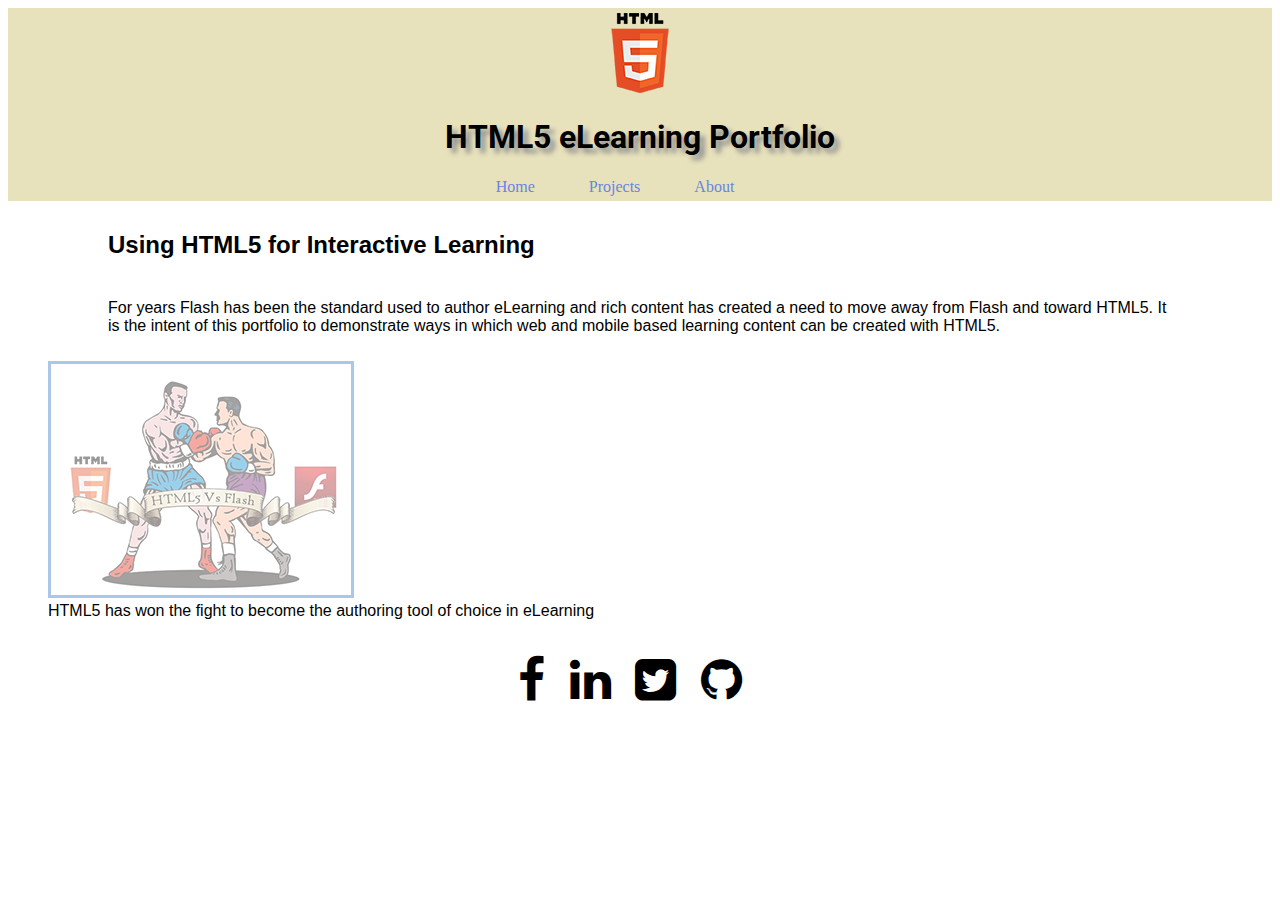
<file: index.html>
<!DOCTYPE html>
<html>
    <head>
        <link rel="stylesheet" type="text/css" href="styles/stylesheet.css">
        <link href='http://fonts.googleapis.com/css?family=Roboto:400,400italic,900' rel='stylesheet' type='text/css'>
        <link href="http://maxcdn.bootstrapcdn.com/font-awesome/4.2.0/css/font-awesome.min.css" rel="stylesheet">
        <meta charset="utf-8"/>
        <title>Home</title>
    </head>
    <body>
        <header>
            <!-- logo, site name, main nav -->
            <img class="fade" src="assets/HTML5_Logo_120.png" alt="HTML5">
            <h1>HTML5 eLearning Portfolio</h1>
            <nav> 
                <a href="index.html">Home</a>
                <a href="projects.html">Projects</a>
                <a href="about.html">About</a>
            </nav>
        </header>
        <article>
            <!-- headline, article, image -->
            <h2>Using HTML5 for Interactive Learning</h2>
            <p>For years Flash has been the standard used to author eLearning and rich content has created a need to move away from Flash and toward HTML5. It is the intent of this portfolio to demonstrate ways in which web and mobile based learning content can be created with HTML5.</p>
            <figure>
                <img src="assets/html_v_flash.png"/>
                <figcaption>HTML5 has won the fight to become the authoring tool of choice in eLearning</figcaption>
            </figure>
        </article>
        <footer>
            <i class="fa fa-facebook fa-3x"></i>
            <i class="fa fa-linkedin fa-3x"></i>
            <i class="fa fa-twitter-square fa-3x"></i>
            <i class="fa fa-github fa-3x"></i>
            <!-- copyright info, contact info 
            <p>copyright 2014 <a href="mailto:mattrbennett@comcast.net"</p>-->
        </footer>
    </body>
    
</html>
</file>
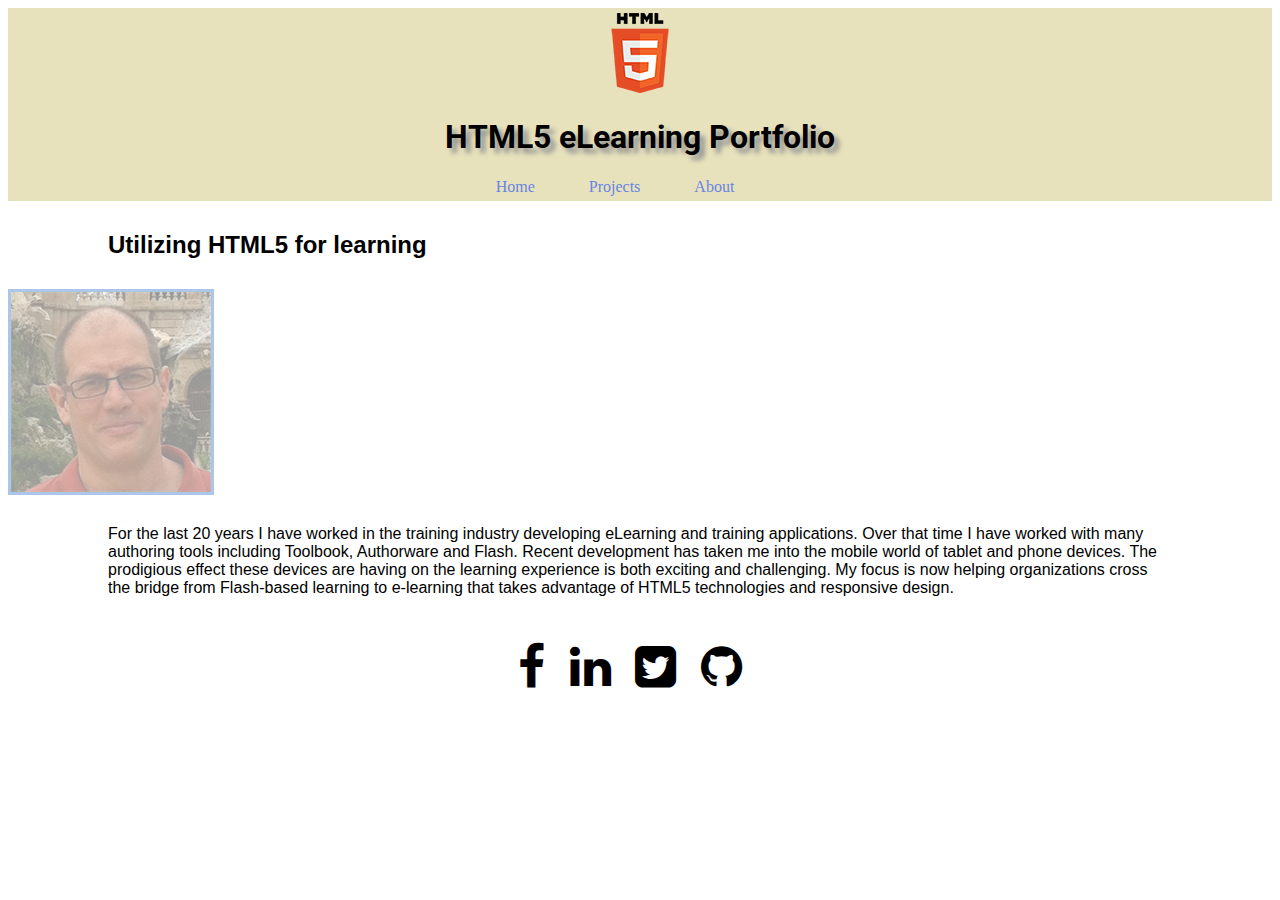
<file: about.html>
<!DOCTYPE html>
<html>
    <head>
        <link rel="stylesheet" type="text/css" href="styles/stylesheet.css">
        <link href='http://fonts.googleapis.com/css?family=Roboto:400,400italic,900' rel='stylesheet' type='text/css'>
        <link href="http://maxcdn.bootstrapcdn.com/font-awesome/4.2.0/css/font-awesome.min.css" rel="stylesheet">
        <meta charset="utf-8"/>
        <title>About</title>
    </head>
    <body>
        <header>
            <!-- logo, site name, main nav -->
            <img src="assets/HTML5_Logo_120.png" alt="HTML5">
            <h1>HTML5 eLearning Portfolio</h1>
            <nav> 
                <a href="index.html">Home</a>
                <a href="projects.html">Projects</a>
                <a href="about.html">About</a>
            </nav>
        </header>
        <article>
            <!-- headline, article, image -->
            <h2>Utilizing HTML5 for learning</h2>
            <img src="assets/matthead.png" alt="Matt Bennett"/>
            <p>For the last 20 years I have worked in the training industry developing eLearning and training applications. Over that time I have worked with many authoring tools including Toolbook, Authorware and Flash. Recent development has taken me into the mobile world of tablet and phone devices. The prodigious effect these devices are having on the learning experience is both exciting and challenging. My focus is now helping organizations cross the bridge from Flash-based learning to e-learning that takes advantage of HTML5 technologies and responsive design.</p>
        </article>
        <footer>
            <i class="fa fa-facebook fa-3x"></i>
            <i class="fa fa-linkedin fa-3x"></i>
            <i class="fa fa-twitter-square fa-3x"></i>
            <i class="fa fa-github fa-3x"></i>
            <!-- copyright info, contact info 
            <p>copyright 2014 <a href="mailto:mattrbennett@comcast.net"</p>-->
        </footer>
    </body>
    
</html>
</file>
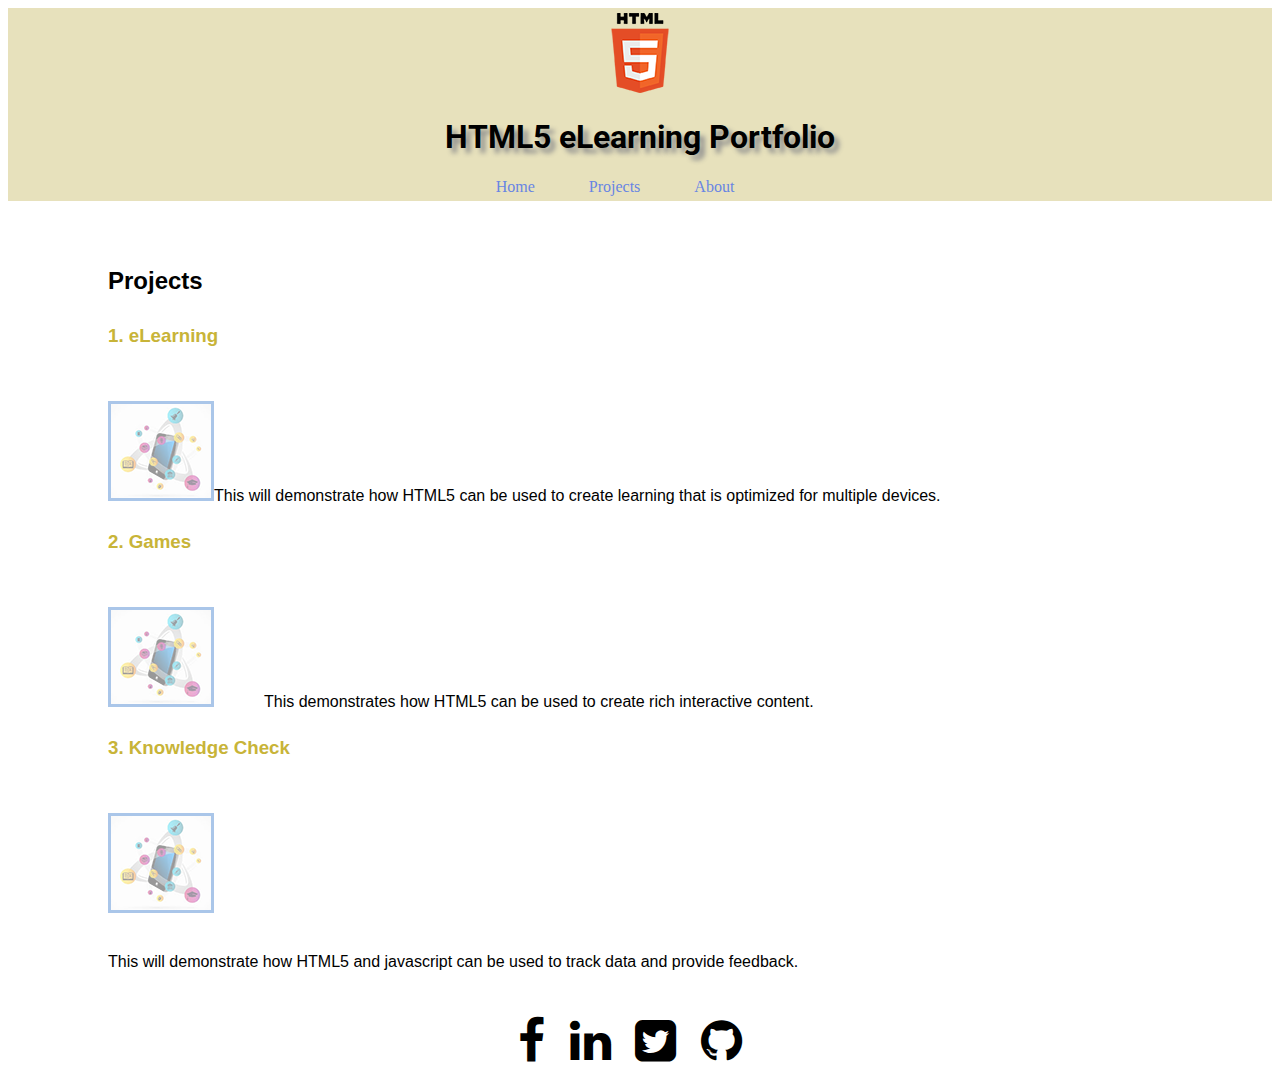
<file: projects.html>
<!DOCTYPE html>
<html>
    <head>
        <link rel="stylesheet" type="text/css" href="styles/stylesheet.css">
        <link href='http://fonts.googleapis.com/css?family=Roboto:400,400italic,900' rel='stylesheet' type='text/css'>
        <link href="http://maxcdn.bootstrapcdn.com/font-awesome/4.2.0/css/font-awesome.min.css" rel="stylesheet">
        <meta charset="utf-8"/>
        <title>Projects</title>
    </head>
    <body>
        <header>
            <!-- logo, site name, main nav -->
            <img src="assets/HTML5_Logo_120.png" alt="HTML5">
            <h1>HTML5 eLearning Portfolio</h1>
            <nav> 
                <a href="index.html">Home</a>
                <a href="projects.html">Projects</a>
                <a href="about.html">About</a>
            </nav>
        </header>
        <article class="projects">
            <!-- headline, article, image -->
            <p>
                <h2>Projects</h2>
                <a href=""><h3>1. eLearning</h3></a>
                <p><img src="assets/mlearn_logo.png"/>This will demonstrate how HTML5 can be used to create learning that is optimized for multiple devices.</p>
                <a href=""><h3>2. Games</h3>
                <p><img src="assets/mlearn_logo.png"/></a>This demonstrates how HTML5 can be used to create rich interactive content.</p>                   
                <a href=""><h3>3. Knowledge Check</h3>
                <p><img src="assets/mlearn_logo.png"/></a>
                <p>This will demonstrate how HTML5 and javascript can be used to track data and provide feedback.</p>
        </article>
        <footer>
            <i class="fa fa-facebook fa-3x"></i>
            <i class="fa fa-linkedin fa-3x"></i>
            <i class="fa fa-twitter-square fa-3x"></i>
            <i class="fa fa-github fa-3x"></i>            
            <!-- copyright info, contact info 
            <p>copyright 2014 <a href="mailto:mattrbennett@comcast.net"</p>-->
        </footer>
    </body>
    
</html>
</file>
<file: styles/stylesheet.css>
header
{
    align-content: center;
    text-align: center;
    font-weight: bold;
    background: #e7e1bc;
    padding: 5px 5px 5px 5px;
    font-family: 'Roboto', sans-serif;
}
header h1
{   
    text-shadow: 5px 5px 5px #90908f;
}
header img
{
    border: none;
}
body
{
    background: #ffffff;
    font-family: sans-serif;
    color: #000000;
}
body nav {
    font-family: 'Poiret One', cursive;
}
p
{
    padding: 10px 100px; 
}

h2
{
   padding: 10px 100px;  
}
a:link{
    font-weight: normal; color: #6885e3;
    padding-right: 50px;
    text-decoration: none;
}
a:visited
{
    font-weight: normal; color:inherit; 
}
img
{
    border: 3px solid #2d73c9;
    
}
article h3
{
    color: #c8b438;
    margin: 10px 100px;    
}
article img
{
    opacity: 0.4;
}
article img:hover {
    opacity: 1.0;
}
footer{
    padding-top: 20px;
    width: 100%;
    height: 15%;
    text-align: center;
    align-content: center;
}
footer i{
   padding-right: 20px;
}
</file>
